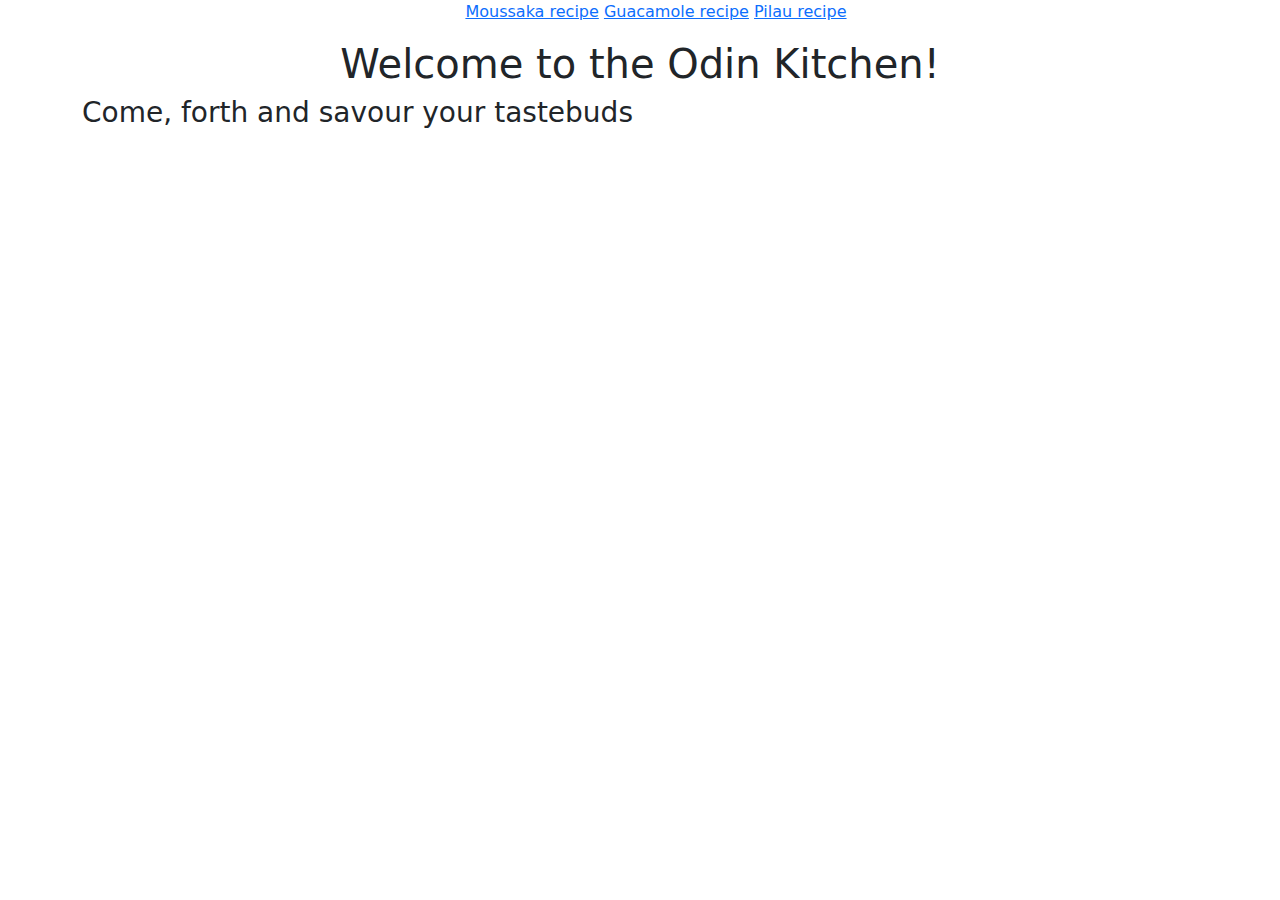
<file: index.html>
<!DOCTYPE html>
<html lang="en">
<head>
    <meta charset="UTF-8">
    <meta name="viewport" content="width=device-width, initial-scale=1.0">
    <title>Recipes page</title>
    <link rel="stylesheet" href="https://cdn.jsdelivr.net/npm/bootstrap@5.3.2/dist/js/bootstrap.bundle.min.js">
    <link rel="stylesheet" href="https://cdn.jsdelivr.net/npm/bootstrap@5.3.2/dist/css/bootstrap.min.css">
    <link rel="stylesheet" href="style.css">
</head>
<body>
    <div class="header">
        <ul>
        <li><a href="/moussaka.html">Moussaka recipe</a></li>
        <li><a href="/guacamole.html">Guacamole recipe</a></li>
        <li><a href="/pilau.html">Pilau recipe</a></li>
        </ul>
    </div>
    <div class="container">
        <h1>Welcome to the Odin Kitchen!</h1>
        <h3>Come, forth and savour your tastebuds</h3>
    </div>
</body>
</html>
</file>
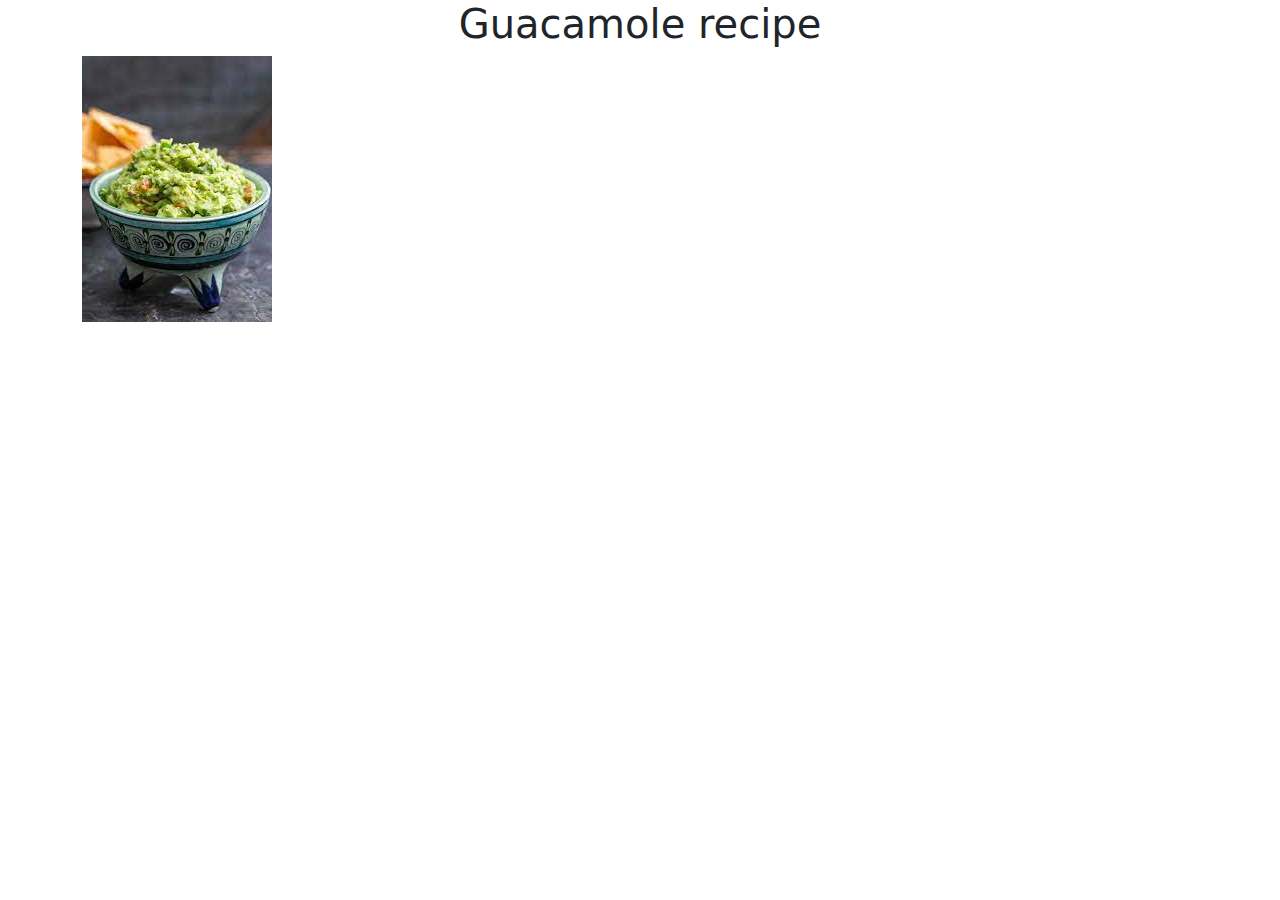
<file: guacamole.html>
<!DOCTYPE html>
<html lang="en">
<head>
    <meta charset="UTF-8">
    <meta name="viewport" content="width=device-width, initial-scale=1.0">
    <link rel="stylesheet" href="https://cdn.jsdelivr.net/npm/bootstrap@5.3.2/dist/js/bootstrap.bundle.min.js">
    <link rel="stylesheet" href="https://cdn.jsdelivr.net/npm/bootstrap@5.3.2/dist/css/bootstrap.min.css">
    <link rel="stylesheet" href="style.css">
    <title>Guacamole recipe</title>
</head>
<body>
    <div class="container">
        <h1>Guacamole recipe</h1>
        <img src="/images/Guacamole.jpg" alt="Guacamole image" height="auto" width="auto">
        <p></p>
    </div>
</body>
</html>
</file>
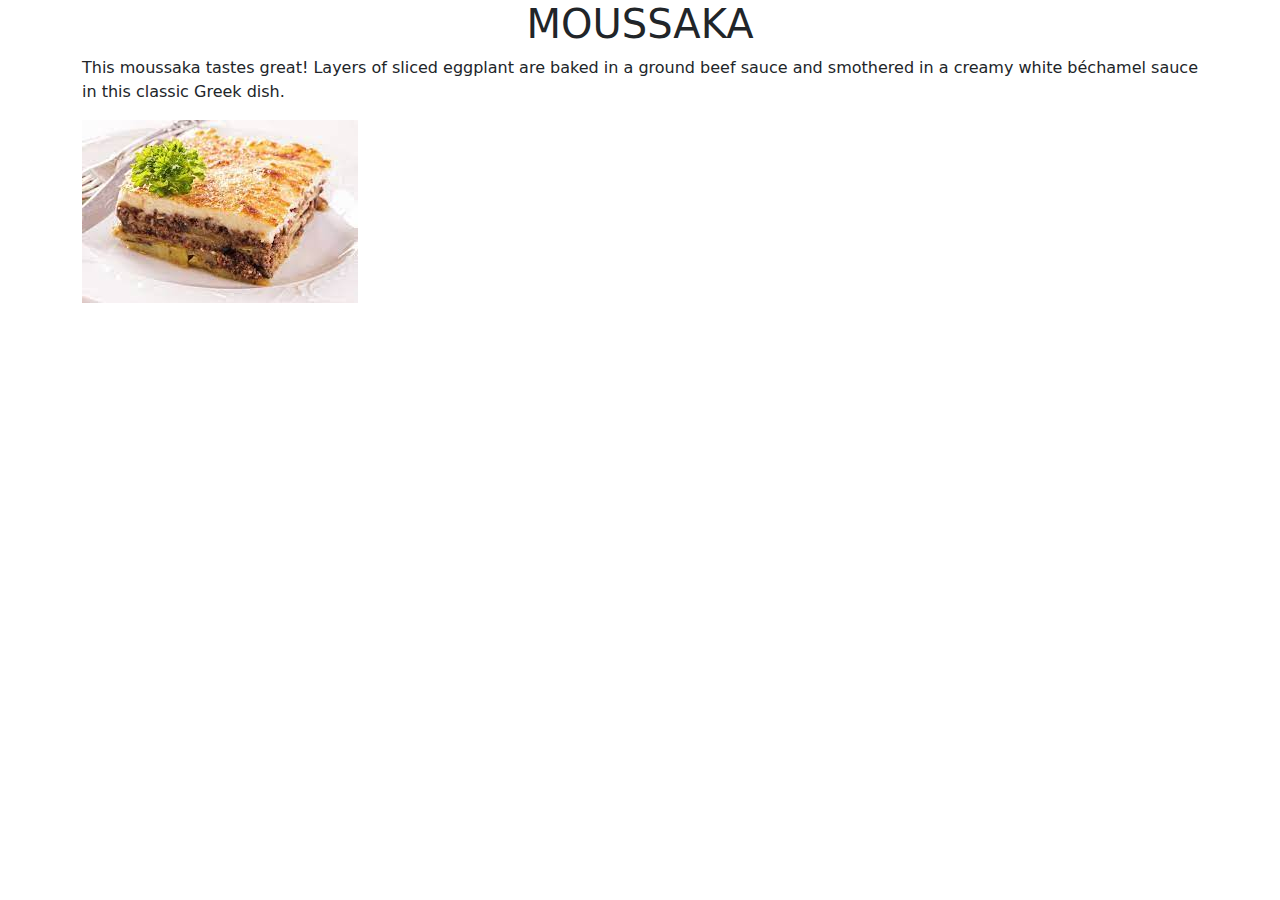
<file: moussaka.html>
<!DOCTYPE html>
<html lang="en">
<head>
    <meta charset="UTF-8">
    <meta name="viewport" content="width=device-width, initial-scale=1.0">
    <link rel="stylesheet" href="https://cdn.jsdelivr.net/npm/bootstrap@5.3.2/dist/js/bootstrap.bundle.min.js">
    <link rel="stylesheet" href="https://cdn.jsdelivr.net/npm/bootstrap@5.3.2/dist/css/bootstrap.min.css">
    <link rel="stylesheet" href="style.css">
    <title>Moussaka recipe</title>
</head>
<body>
    <div class="container">
        <h1>MOUSSAKA</h1>
        <p>This moussaka tastes great! Layers of sliced eggplant are baked in a ground beef sauce and smothered in a creamy white béchamel sauce in this classic Greek dish.</p>
        <img src="/images/Moussaka.jpg" alt="Moussaka image">
    </div>
</body>
</html>
</file>
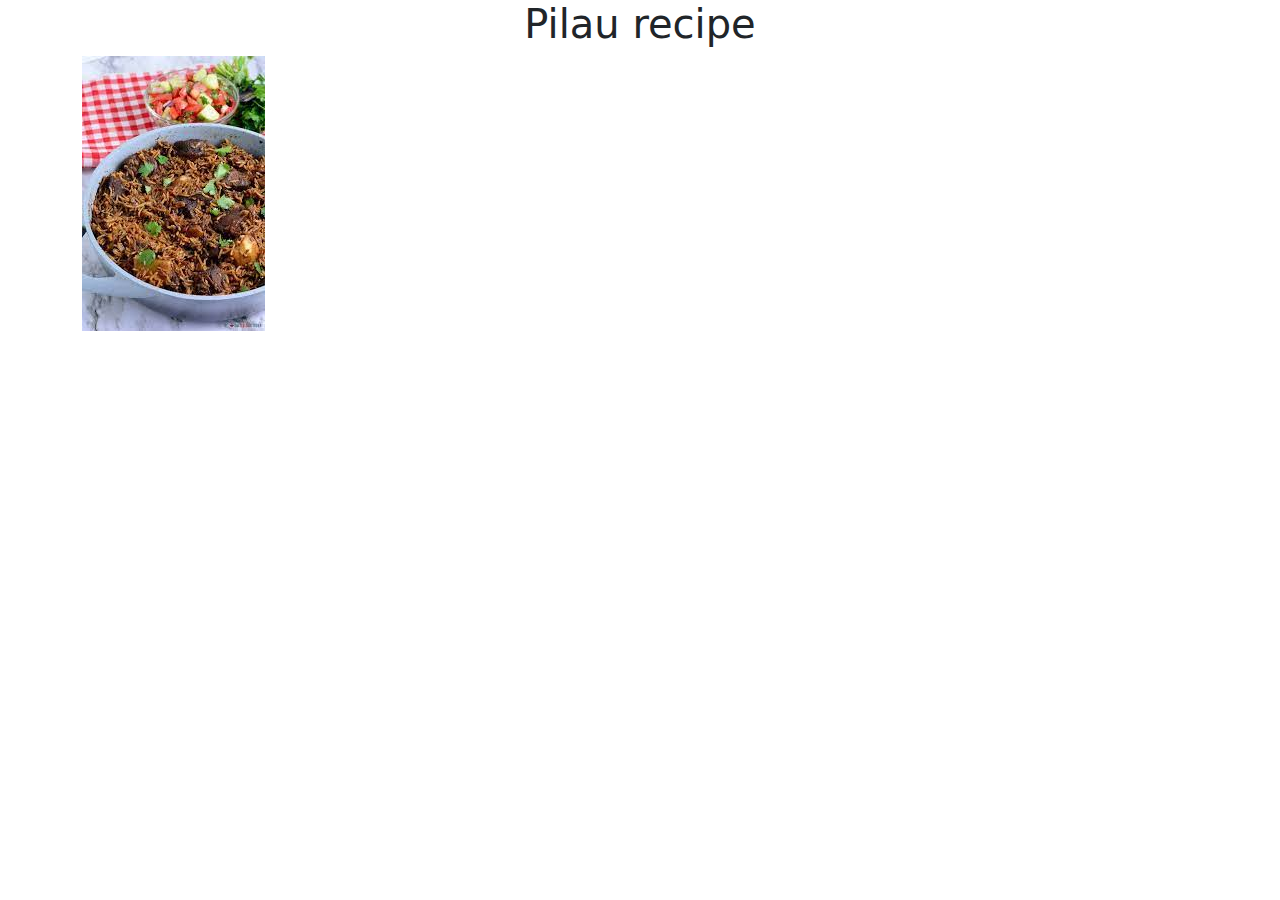
<file: pilau.html>
<!DOCTYPE html>
<html lang="en">
<head>
    <meta charset="UTF-8">
    <meta name="viewport" content="width=device-width, initial-scale=1.0">
    <link rel="stylesheet" href="https://cdn.jsdelivr.net/npm/bootstrap@5.3.2/dist/js/bootstrap.bundle.min.js">
    <link rel="stylesheet" href="https://cdn.jsdelivr.net/npm/bootstrap@5.3.2/dist/css/bootstrap.min.css">
    <link rel="stylesheet" href="style.css">
    <title>Pilau recipe</title>
</head>
<body>
    <div class="container">
        <h1>Pilau recipe</h1>
        <img src="/images/Pilau.jpg" alt="Pilau image" height="auto" width="auto">
        <p></p>
    </div>
</body>
</html>
</file>
<file: style.css>
/* This is the main styling sheet for the odin-recipes project  */

.header ul>li{
    list-style: none;
    display: inline-block;
}
h1, ul{
    text-align: center;
}
</file>
